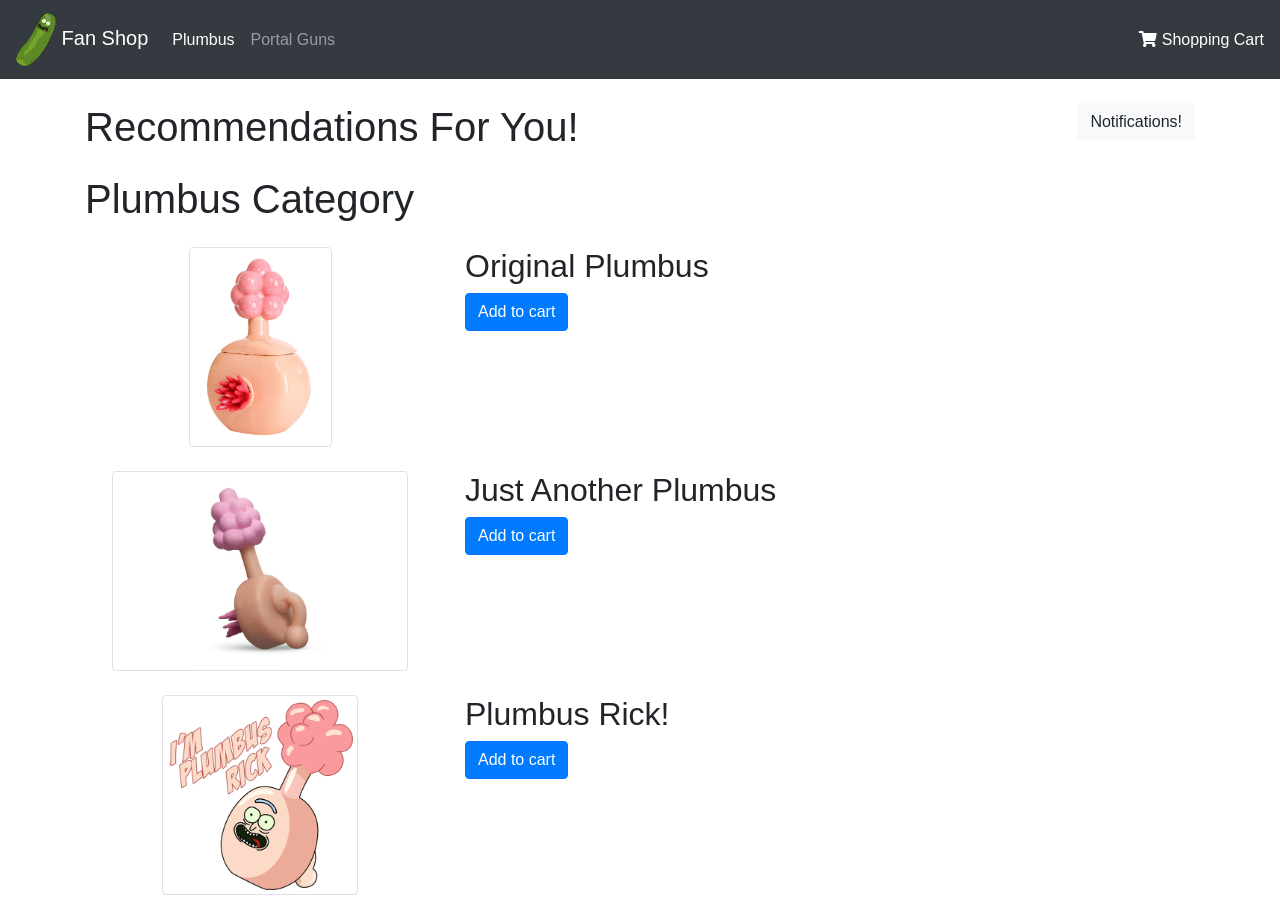
<file: index.html>
<html>
<meta name="viewport" content="width=device-width, initial-scale=1">
<meta name="apple-mobile-web-app-title" content="Plumbus">
<meta name="apple-mobile-web-app-capable" content="yes">
<head>
    <link rel="stylesheet" type="text/css" href="/css/styles.css">
    <link rel="stylesheet" type="text/css" href="/css/bootstrap.css">
    <link rel="stylesheet" href="https://use.fontawesome.com/releases/v5.8.2/css/all.css" integrity="sha384-oS3vJWv+0UjzBfQzYUhtDYW+Pj2yciDJxpsK1OYPAYjqT085Qq/1cq5FLXAZQ7Ay" crossorigin="anonymous">
    <script defer src="/js/jquery.min.js"></script>
    <script defer src="/js/bootstrap.bundle.min.js"></script>
    <script async src="https://www.baqend.com/js-sdk/latest/baqend.min.js"></script>
    <!-- Install Speed Kit -->
    <script src="https://dahoam.app.baqend.com/v1/speedkit/install.js?d=dahoam.app.baqend.com"></script>
    <link rel="manifest" href="/manifest.json">
    <script src="/js/script.js"></script>
    <title>Rick and Morty Fan Shop</title>
</head>

<body>
<nav class="navbar navbar-expand-lg navbar-dark bg-dark">
    <a class="navbar-brand" href="/"><img class="logo" src="/img/logo.png"> Fan Shop</a>
    <button class="navbar-toggler" type="button" data-toggle="collapse" data-target="#navbarNavAltMarkup" aria-controls="navbarNavAltMarkup" aria-expanded="false" aria-label="Toggle navigation">
        <span class="navbar-toggler-icon"></span>
    </button>
    <div class="collapse navbar-collapse" id="navbarNavAltMarkup">
        <div class="navbar-nav mr-auto">
            <a class="nav-item nav-link active" href="/">Plumbus<span class="sr-only">(current)</span></a>
            <a class="nav-item nav-link" href="/portals">Portal Guns</a>
        </div>
        <span class="navbar-text">
            <a href="/cart"><span class="cardinality"></span> <i class="fas fa-shopping-cart"> </i> Shopping Cart</a>
        </span>
    </div>
</nav>
<div class="container mt-4">
    <button type="button" class="btn btn-light float-right notifications" data-ean="3">Notifications!</button>
    <h1>Recommendations For You!</h1>
    <div class="recommendations">
    </div>
</div>
<div class="container mt-4">
    <h1>Plumbus Category</h1>
    <div class="row mt-4" id="ean1">
        <div class="col-sm-4">
            <div class="text-center">
                <img src="/img/plumbus1.jpg" alt="Original Plumbus" class="product-icon img-thumbnail"/>
            </div>
        </div>
        <div class="col-sm-6">
            <h2>Original Plumbus</h2>
            <button type="button" class="btn btn-primary add-to-cart" data-ean="1">Add to cart</button>
        </div>
    </div>
    <div class="row mt-4" id="ean2">
        <div class="col-sm-4">
            <div class="text-center">
                <img src="/img/plumbus2.jpg" alt="Plumbus" class="product-icon img-thumbnail"/>
            </div>
        </div>
        <div class="col-sm-6">
            <h2>Just Another Plumbus</h2>
            <button type="button" class="btn btn-primary add-to-cart" data-ean="2">Add to cart</button>
        </div>
    </div>
    <div class="row mt-4" id="ean3">
        <div class="col-sm-4">
            <div class="text-center">
                <img src="/img/plumbus3.png" alt="Plumbus Rick" class="product-icon img-thumbnail"/>
            </div>
        </div>
        <div class="col-sm-6">
            <h2>Plumbus Rick!</h2>
            <button type="button" class="btn btn-primary add-to-cart" data-ean="3">Add to cart</button>
        </div>
    </div>
</div>
</body>

</html>
</file>
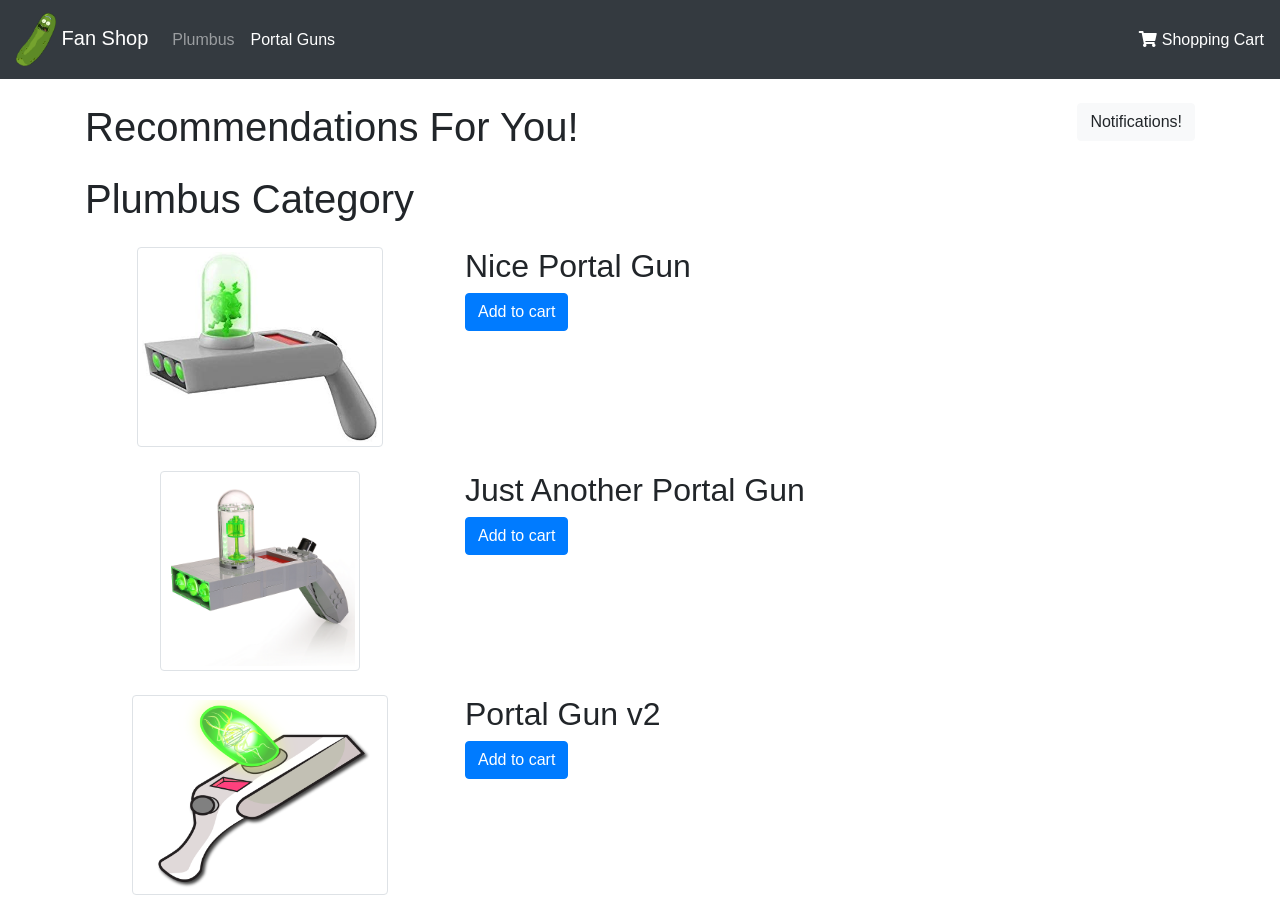
<file: portals/index.html>
<html>
<meta name="viewport" content="width=device-width, initial-scale=1">
<meta name="apple-mobile-web-app-title" content="Plumbus">
<meta name="apple-mobile-web-app-capable" content="yes">
<head>
    <link rel="stylesheet" type="text/css" href="/css/styles.css">
    <link rel="stylesheet" type="text/css" href="/css/bootstrap.css">
    <link rel="stylesheet" href="https://use.fontawesome.com/releases/v5.8.2/css/all.css" integrity="sha384-oS3vJWv+0UjzBfQzYUhtDYW+Pj2yciDJxpsK1OYPAYjqT085Qq/1cq5FLXAZQ7Ay" crossorigin="anonymous">
    <script defer src="/js/jquery.min.js"></script>
    <script defer src="/js/bootstrap.bundle.min.js"></script>
    <script async src="https://www.baqend.com/js-sdk/latest/baqend.min.js"></script>
    <!-- Install Speed Kit -->
    <script src="https://dahoam.app.baqend.com/v1/speedkit/install.js?d=dahoam.app.baqend.com"></script>
    <link rel="manifest" href="/manifest.json">
    <script src="/js/script.js"></script>
    <title>Rick and Morty Fan Shop</title>
</head>

<body>
<nav class="navbar navbar-expand-lg navbar-dark bg-dark">
    <a class="navbar-brand" href="/"><img class="logo" src="/img/logo.png"> Fan Shop</a>
    <button class="navbar-toggler" type="button" data-toggle="collapse" data-target="#navbarNavAltMarkup" aria-controls="navbarNavAltMarkup" aria-expanded="false" aria-label="Toggle navigation">
        <span class="navbar-toggler-icon"></span>
    </button>
    <div class="collapse navbar-collapse" id="navbarNavAltMarkup">
        <div class="navbar-nav mr-auto">
            <a class="nav-item nav-link" href="/">Plumbus<span class="sr-only">(current)</span></a>
            <a class="nav-item nav-link active" href="/portals">Portal Guns</a>
        </div>
        <span class="navbar-text">
            <a href="/cart"><span class="cardinality"></span> <i class="fas fa-shopping-cart"> </i> Shopping Cart</a>
        </span>
    </div>
</nav>
<div class="container mt-4">
    <button type="button" class="btn btn-light float-right notifications" data-ean="3">Notifications!</button>
    <h1>Recommendations For You!</h1>
    <div class="recommendations">
    </div>
</div>
<div class="container mt-4">
    <h1>Plumbus Category</h1>
    <div class="row mt-4" id="ean4">
        <div class="col-sm-4">
            <div class="text-center">
                <img src="/img/portal1.jpg" alt="Original Plumbus" class="product-icon img-thumbnail"/>
            </div>
        </div>
        <div class="col-sm-6">
            <h2>Nice Portal Gun</h2>
            <button type="button" class="btn btn-primary add-to-cart" data-ean="4">Add to cart</button>
        </div>
    </div>
    <div class="row mt-4" id="ean5">
        <div class="col-sm-4">
            <div class="text-center">
                <img src="/img/portal2.png" alt="Plumbus" class="product-icon img-thumbnail"/>
            </div>
        </div>
        <div class="col-sm-6">
            <h2>Just Another Portal Gun</h2>
            <button type="button" class="btn btn-primary add-to-cart" data-ean="5">Add to cart</button>
        </div>
    </div>
    <div class="row mt-4" id="ean6">
        <div class="col-sm-4">
            <div class="text-center">
                <img src="/img/portal3.png" alt="Plumbus Rick" class="product-icon img-thumbnail"/>
            </div>
        </div>
        <div class="col-sm-6">
            <h2>Portal Gun v2</h2>
            <button type="button" class="btn btn-primary add-to-cart" data-ean="6">Add to cart</button>
        </div>
    </div>
</div>
</body>

</html>
</file>
<file: css/styles.css>
.product-icon {
    max-height: 200px;
}
.logo {
    width: 40px;
}
</file>
